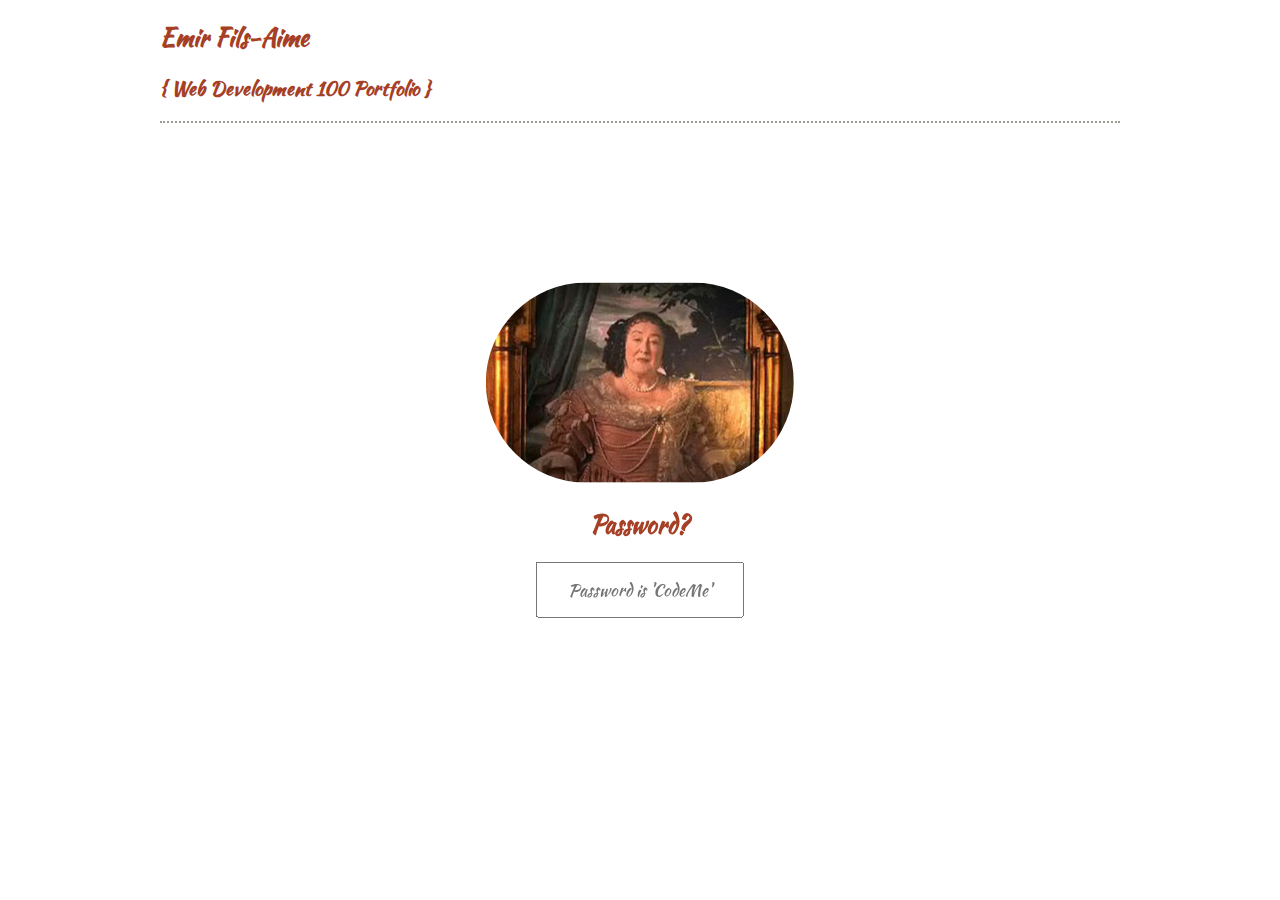
<file: index.html>
<!DOCTYPE html>
<html>
<head>
	<link href='http://fonts.googleapis.com/css?family=Kaushan+Script' rel='stylesheet' type='text/css'>
	<title>Emir F. // Dev Portfolio</title>
	<link rel="stylesheet" href="CSS/main.css"/>
</head>
<body>
	<div id="container" style="border-style: dotted; border-width: 2px; border-color: #9C9B94; border-top: none; border-left: none; border-right: none;">
	<header>
		<h2 class="headers">Emir Fils-Aime</h2>
		<h3 class="headers">{ Web Development 100 Portfolio }</h3>
	</header>
	<div id="welcomeDiv">
		<img src="images/fatLady.jpg" style="border-radius: 100px;"/>
		<h2 class="headers">Password?</h2>
		<input type="text" placeholder="Password is 'CodeMe'" style="height: 50px; width: 200px; font-family: 'Kaushan Script', cursive; text-align: center; color: #A54026; font-size: 105%;" id="pWord" onkeypress="enterThis(event)">
	</div>
	</div>
	<script src="JS/script.js"></script>
</body>
</html>
</file>
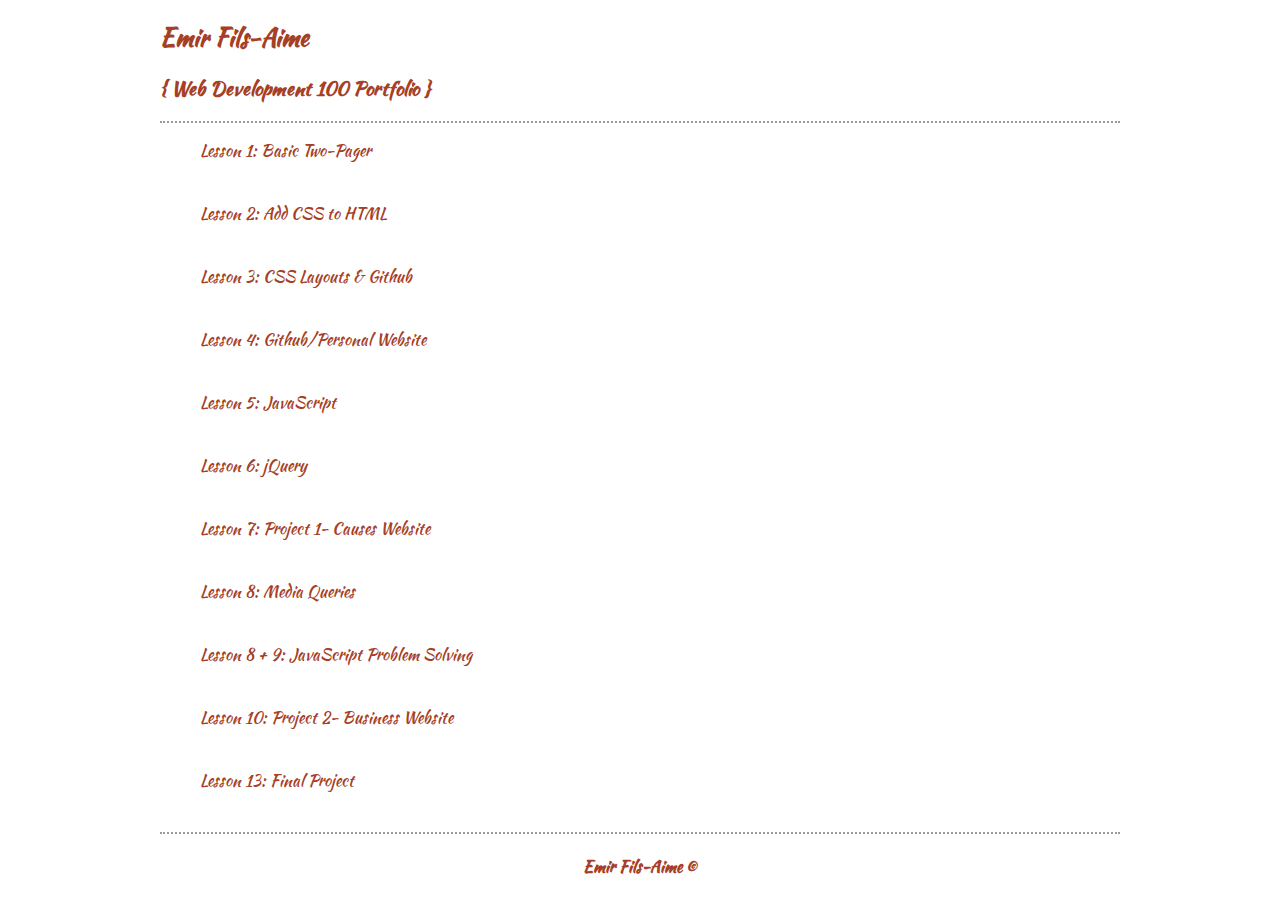
<file: work.html>
<!DOCTYPE html>
<html lang="en">
<head>
	<link href='http://fonts.googleapis.com/css?family=Kaushan+Script' rel='stylesheet' type='text/css'>
	<title>Dev Portfolio</title>
	<link rel="stylesheet" href="CSS/main.css"/>
	<style>
		#container1 {
			max-width: 960px;
			margin: 0 auto;
		}

		footer {
			border-color: #9C9B94;
			border-style: dotted;
			border-width: 2px

		}
	</style>
</head>
<body>
	<div id="container1">
		<header style="border-style: dotted; border-width: 2px; border-color: #9C9B94; border-top: none; border-left: none; border-right: none;">
			<h2 class="headers">Emir Fils-Aime</h2>
			<h3 class="headers">{ Web Development 100 Portfolio }</h3>
		</header>
		<div>
			<ul class="headers">
				<li><a href="http://nycda.zone/fils-aime348/Lesson1/index.html">Lesson 1: Basic Two-Pager</a></li>
				<li><a href="http://nycda.zone/fils-aime348/Lesson2/index.html">Lesson 2: Add CSS to HTML</a></li>
				<li><a href="http://nycda.zone/fils-aime348/Lesson3/index.html">Lesson 3: CSS Layouts & Github</a></li>
				<li><a href="http://nycda.zone/fils-aime348/personalSiteWeb100/index.html">Lesson 4: Github/Personal Website</a></li>
				<li><a href="http://nycda.zone/fils-aime348/Lesson5/index.html">Lesson 5: JavaScript</a></li>
				<li><a href="http://nycda.zone/fils-aime348/Lesson6/index.html">Lesson 6: jQuery</a></li>
				<li><a href="http://nycda.zone/fils-aime348/causesite/index.html">Lesson 7: Project 1- Causes Website</a></li>
				<li><a href="">Lesson 8: Media Queries</a></li>
				<li><a href="http://nycda.zone/fils-aime348/Lesson8-9/index.html">Lesson 8 + 9: JavaScript Problem Solving</a></li>
				<li><a href="http://nycda.zone/fils-aime348/Business/business.html">Lesson 10: Project 2- Business Website</a></li>
				<li><a href="http://nycda.zone/fils-aime348/businessSite/index.html">Lesson 13: Final Project</a></li>
			</ul>
		</div>
		<footer style="border-right: none; border-bottom: none; border-left: none; text-align: center;">
			<h4 class="headers"> Emir Fils-Aime &copy </h4>
		</footer>
	</div>
	<script src="JS/script.js"></script>
</body>
</html>
</file>
<file: CSS/main.css>
body {
	background: #FFF;
}

#container {
	/*width: inherit;
	height: inherit;*/

	max-width: 960px;
	margin: 0 auto;
}

#welcomeDiv {
	/* border-style: dotted;
	border-width: 1px; 
	border-color: #000; */
	width: 33%;
	height: auto;
	margin: 0 auto;
  	position: fixed;
 	top: 50%;
 	left: 50%;
  /* bring your own prefixes */
  	transform: translate(-50%, -50%);
	text-align: center;
}

.headers {
	color: #A54026;
	font-family: 'Kaushan Script', cursive;
}

ul {
	list-style: none;
}

li {
	margin-bottom: 40px;
}

a:link {
	text-decoration: none;
    color: #A54026;
}

a:visited {
    color: #A54026;

}

a:hover {
	text-decoration: underline;
	color: #2E61C7;
    }

a:active {
    color: #A54026;
}
</file>
